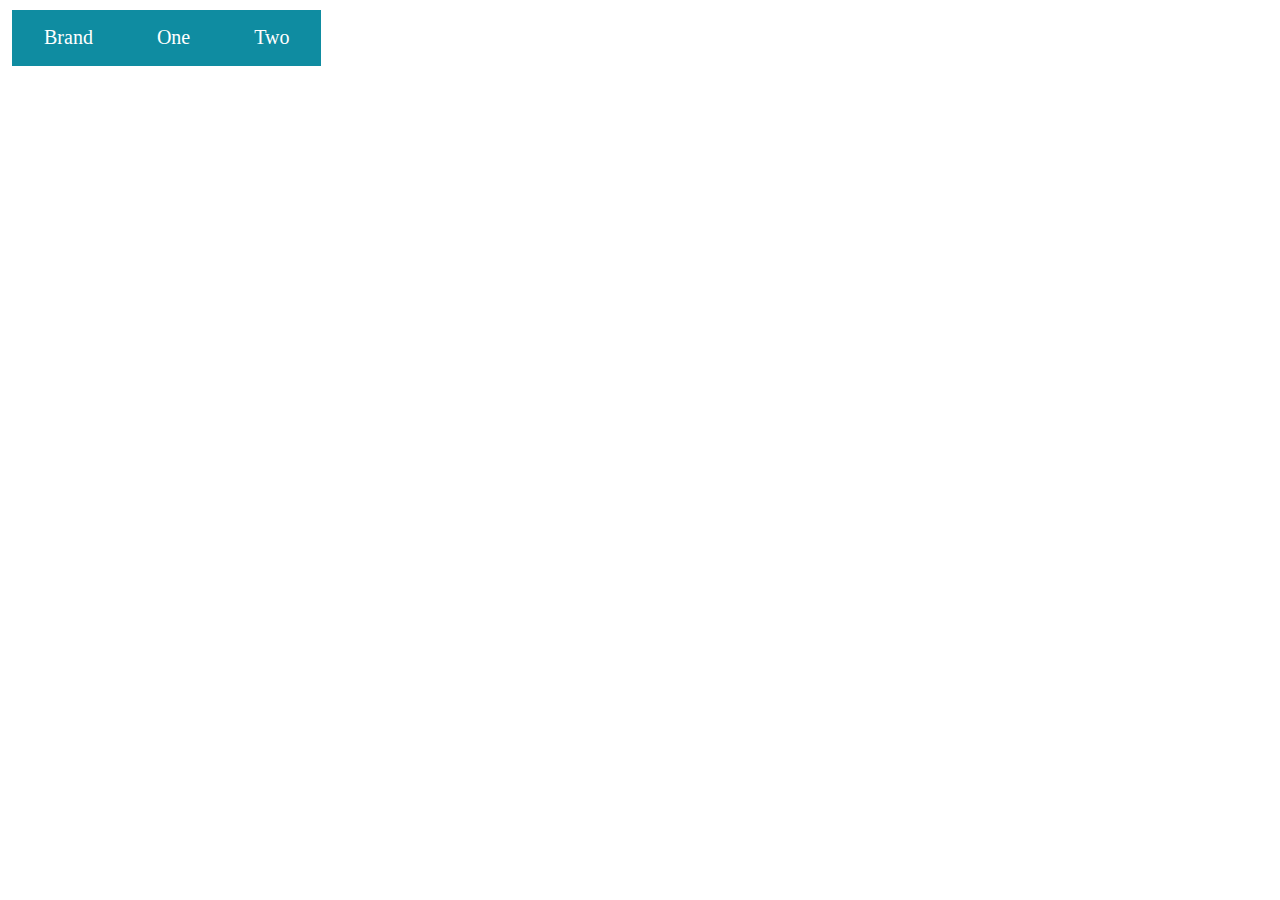
<file: example/index.html>
<!DOCTYPE html>
<html>
    <link rel="stylesheet" type="text/css" href="..\src\css\style.css">
<head>
<meta charset="UTF-8">
<title>DemoPage</title>
</head>
<body>
    <div class="notifyNavigation">
        <ul>
            <li class="noStyle">
                <a href="#" >Brand</a>
            </li>
            <li>
                <a href="#">One</a>
            </li>
            <li>
                <a href="#">Two</a>
            </li>
        </ul>
    </div>
</body>
</html>
</file>
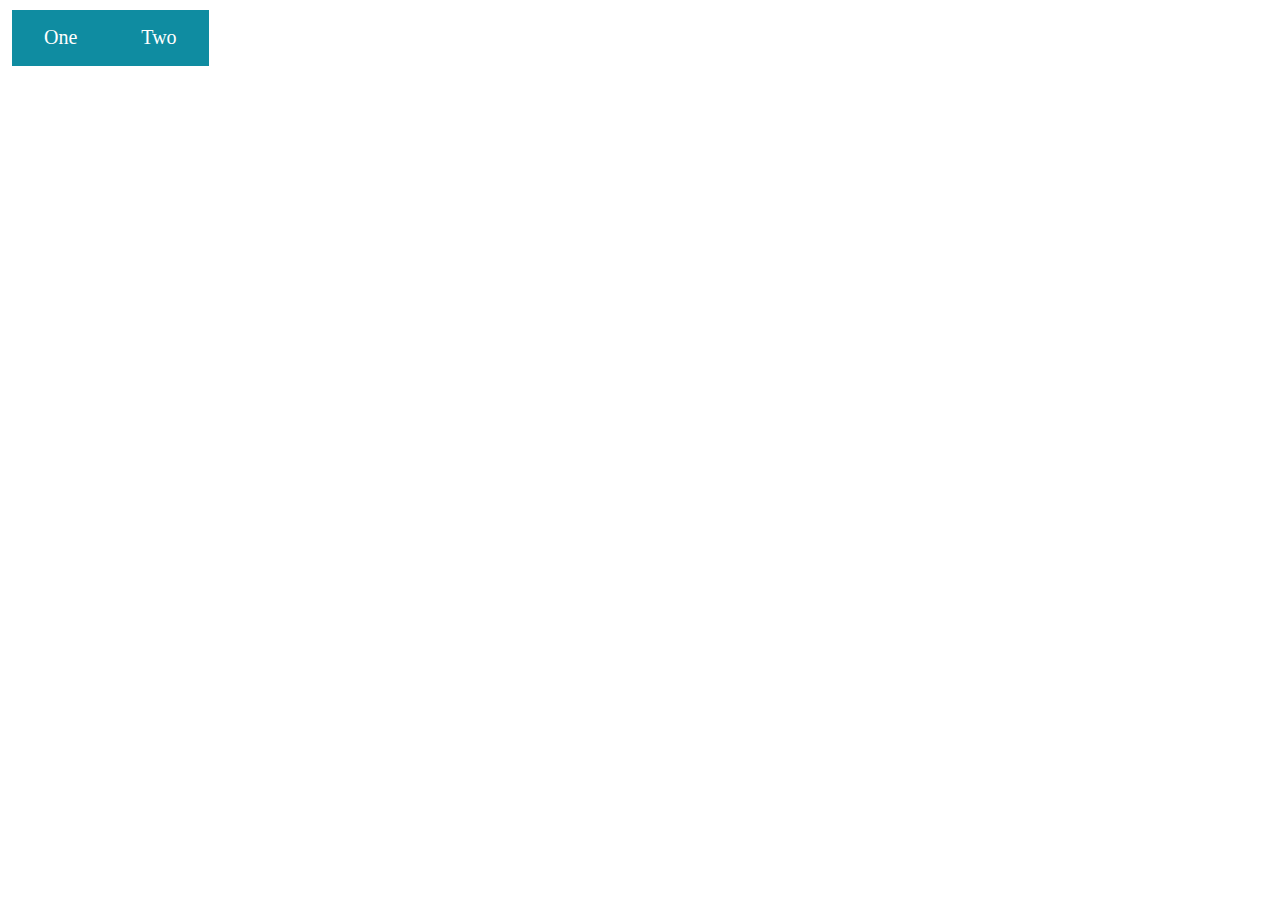
<file: example/js.html>
<!DOCTYPE html>
<html>
    <link rel="stylesheet" type="text/css" href="..\src\css\style.css">
    <script src="..\src\js\notifyNavigation.js"></script>
    <script>
        function initNotifyNavogation() {
            var parentContainer = document.getElementById("container");
            var notNav = new notifyNavigation(parentContainer);

            var one = new navigationItem('One', '#');
            notNav.addNavigationItem(one);

            var two = new navigationItem('Two', '#');
            notNav.addNavigationItem(two);

        }
    </script>
<head>
<meta charset="UTF-8">
<title>DemoPage</title>
</head>
<body onload="initNotifyNavogation()">
    <div id="container">
    </div>
</body>
</html>
</file>
